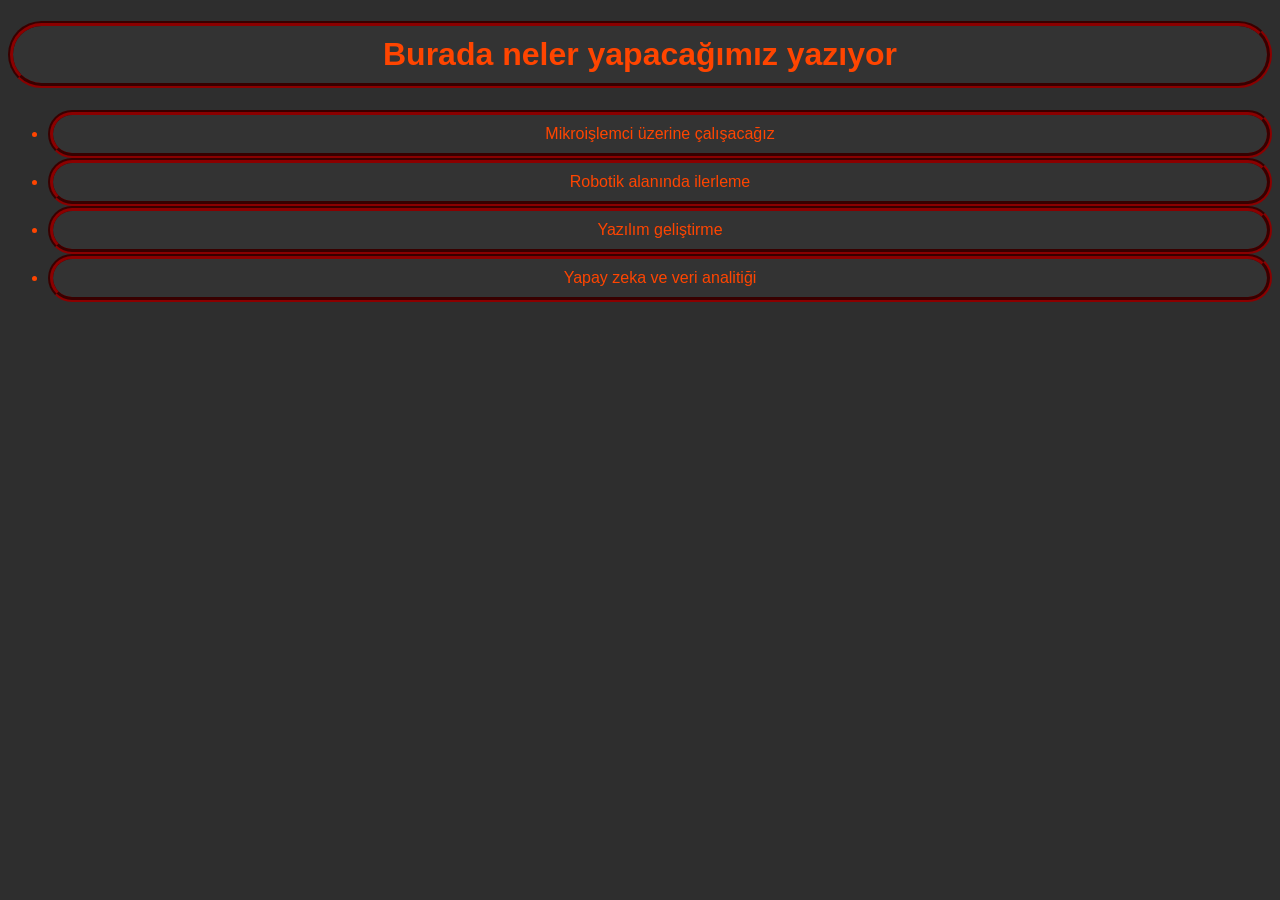
<file: 2.html>
<!DOCTYPE html>
<html lang="en">
<head>
    <meta charset="UTF-8">
    <meta http-equiv="X-UA-Compatible" content="IE=edge">
    <meta name="viewport" content="width=device-width, initial-scale=1.0">
    <title>Document</title>
    <link rel="stylesheet" href="style.css">
</head>
<body>
    <h1>Burada neler yapacağımız yazıyor</h1>
    <ul>
        <li id="p1" class="odd">Mikroişlemci üzerine çalışacağız</li>
        <li id="p2" class="even">Robotik alanında ilerleme</li>
        <li id="p3" class="odd">Yazılım geliştirme</li>
        <li id="p4" class="even">Yapay zeka ve veri analitiği</li>
    </ul>
</body>
</html>
</file>
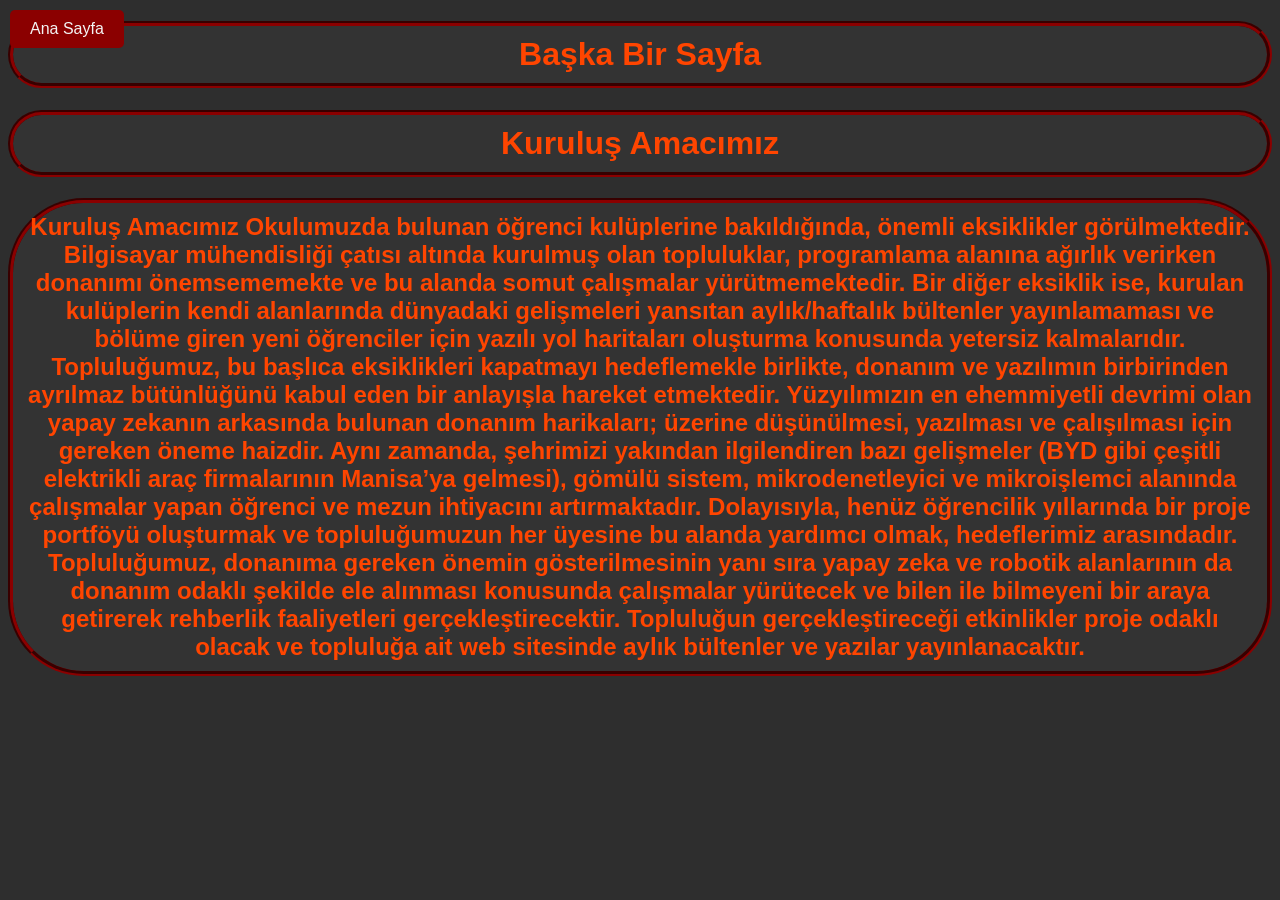
<file: 3.html>
<!DOCTYPE html>
<html lang="en">
<head>
    <meta charset="UTF-8">
    <meta http-equiv="X-UA-Compatible" content="IE=edge">
    <meta name="viewport" content="width=device-width, initial-scale=1.0">
    <title>Kuruluş Amacımız</title>
    <link rel="stylesheet" href="style.css">
</head>
<body>
    <div class="header">
        <button onclick="goHome()">Ana Sayfa</button>
    </div>
    <h1>Başka Bir Sayfa</h1>
    <!-- Diğer içerikler -->
    <script>
        function goHome() {
            window.location.href = 'index.html';
        }
    </script>
    <h1>Kuruluş Amacımız</h1>
   <h2>Kuruluş Amacımız
    Okulumuzda bulunan öğrenci kulüplerine bakıldığında, önemli eksiklikler görülmektedir. Bilgisayar mühendisliği çatısı altında kurulmuş olan topluluklar, programlama alanına ağırlık verirken donanımı önemsememekte ve bu alanda somut çalışmalar yürütmemektedir. Bir diğer eksiklik ise, kurulan kulüplerin kendi alanlarında dünyadaki gelişmeleri yansıtan aylık/haftalık bültenler yayınlamaması ve bölüme giren yeni öğrenciler için yazılı yol haritaları oluşturma konusunda yetersiz kalmalarıdır.
Topluluğumuz, bu başlıca eksiklikleri kapatmayı hedeflemekle birlikte, donanım ve yazılımın birbirinden ayrılmaz bütünlüğünü kabul eden bir anlayışla hareket etmektedir. Yüzyılımızın en ehemmiyetli devrimi olan yapay zekanın arkasında bulunan donanım harikaları; üzerine düşünülmesi, yazılması ve çalışılması için gereken öneme haizdir. Aynı zamanda, şehrimizi yakından ilgilendiren bazı gelişmeler (BYD gibi çeşitli elektrikli araç firmalarının Manisa’ya gelmesi), gömülü sistem, mikrodenetleyici ve mikroişlemci alanında çalışmalar yapan öğrenci ve mezun ihtiyacını artırmaktadır. Dolayısıyla, henüz öğrencilik yıllarında bir proje portföyü oluşturmak ve topluluğumuzun her üyesine bu alanda yardımcı olmak, hedeflerimiz arasındadır.

Topluluğumuz, donanıma gereken önemin gösterilmesinin yanı sıra yapay zeka ve robotik alanlarının da donanım odaklı şekilde ele alınması konusunda çalışmalar yürütecek ve bilen ile bilmeyeni bir araya getirerek rehberlik faaliyetleri gerçekleştirecektir. Topluluğun gerçekleştireceği etkinlikler proje odaklı olacak ve topluluğa ait web sitesinde aylık bültenler ve yazılar yayınlanacaktır.
</h2> 
</body>
</html>
</file>
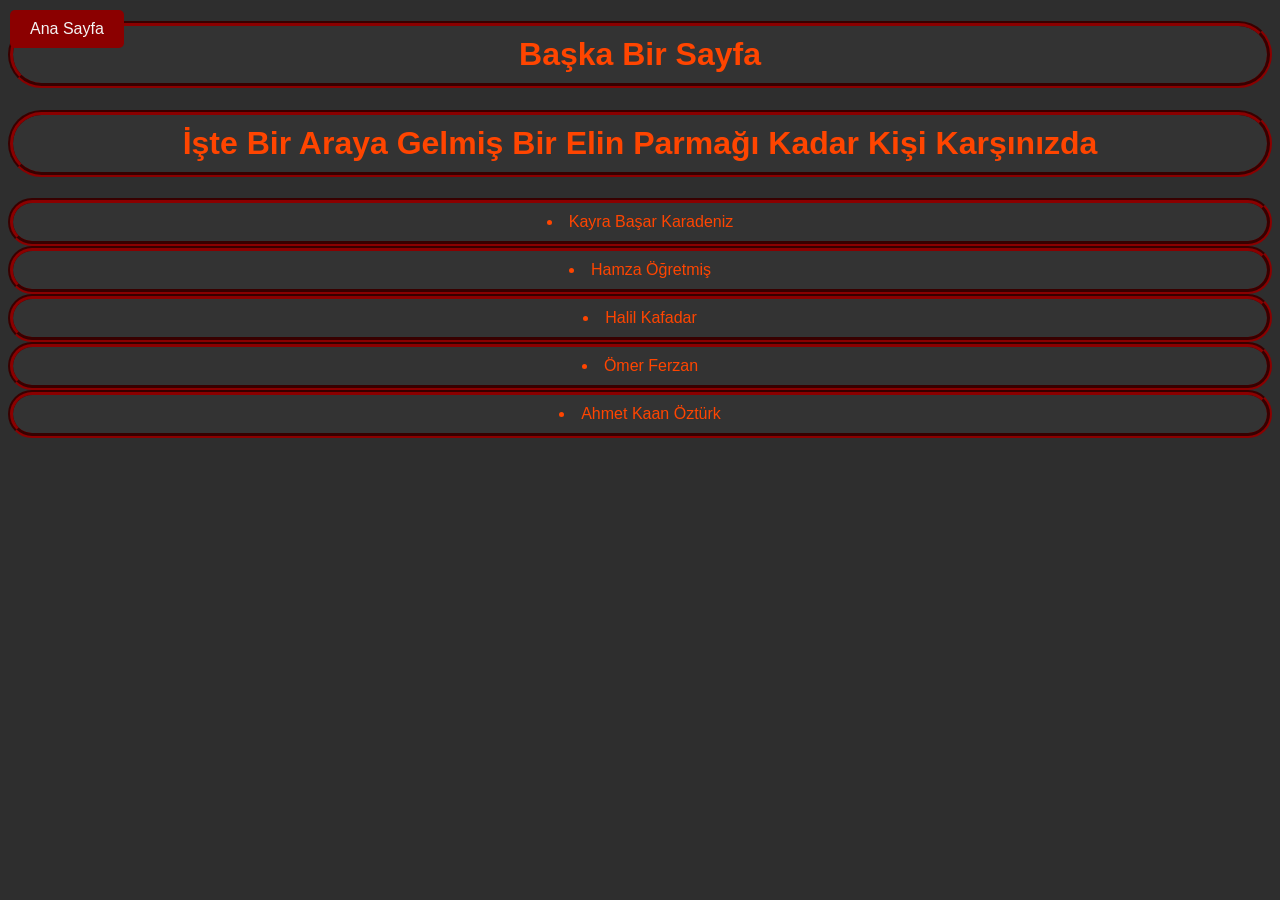
<file: 4.html>
<!DOCTYPE html>
<html lang="en">
<head>
    <meta charset="UTF-8">
    <meta http-equiv="X-UA-Compatible" content="IE=edge">
    <meta name="viewport" content="width=device-width, initial-scale=1.0">
    <title>Kuruluş Amacımız</title>
    <link rel="stylesheet" href="style.css">
</head>
<body>
    <div class="header">
        <button onclick="goHome()">Ana Sayfa</button>
    </div>
    <h1>Başka Bir Sayfa</h1>
    <!-- Diğer içerikler -->
    <script>
        function goHome() {
            window.location.href = 'index.html';
        }
    </script>
    <h1> İşte Bir Araya Gelmiş Bir Elin Parmağı Kadar Kişi Karşınızda</h1>
    <u1>
    <li class="isim-listesi"> Kayra Başar Karadeniz</li>
    <li class="isim-listesi">Hamza Öğretmiş</li>
    <li  class="isim-listesi">Halil Kafadar</li>
    <li class="isim-listesi">Ömer Ferzan</li>
    <li class="isim-listesi">Ahmet Kaan Öztürk</li>
</u1>
</h2> 
</body>
</html>
</file>
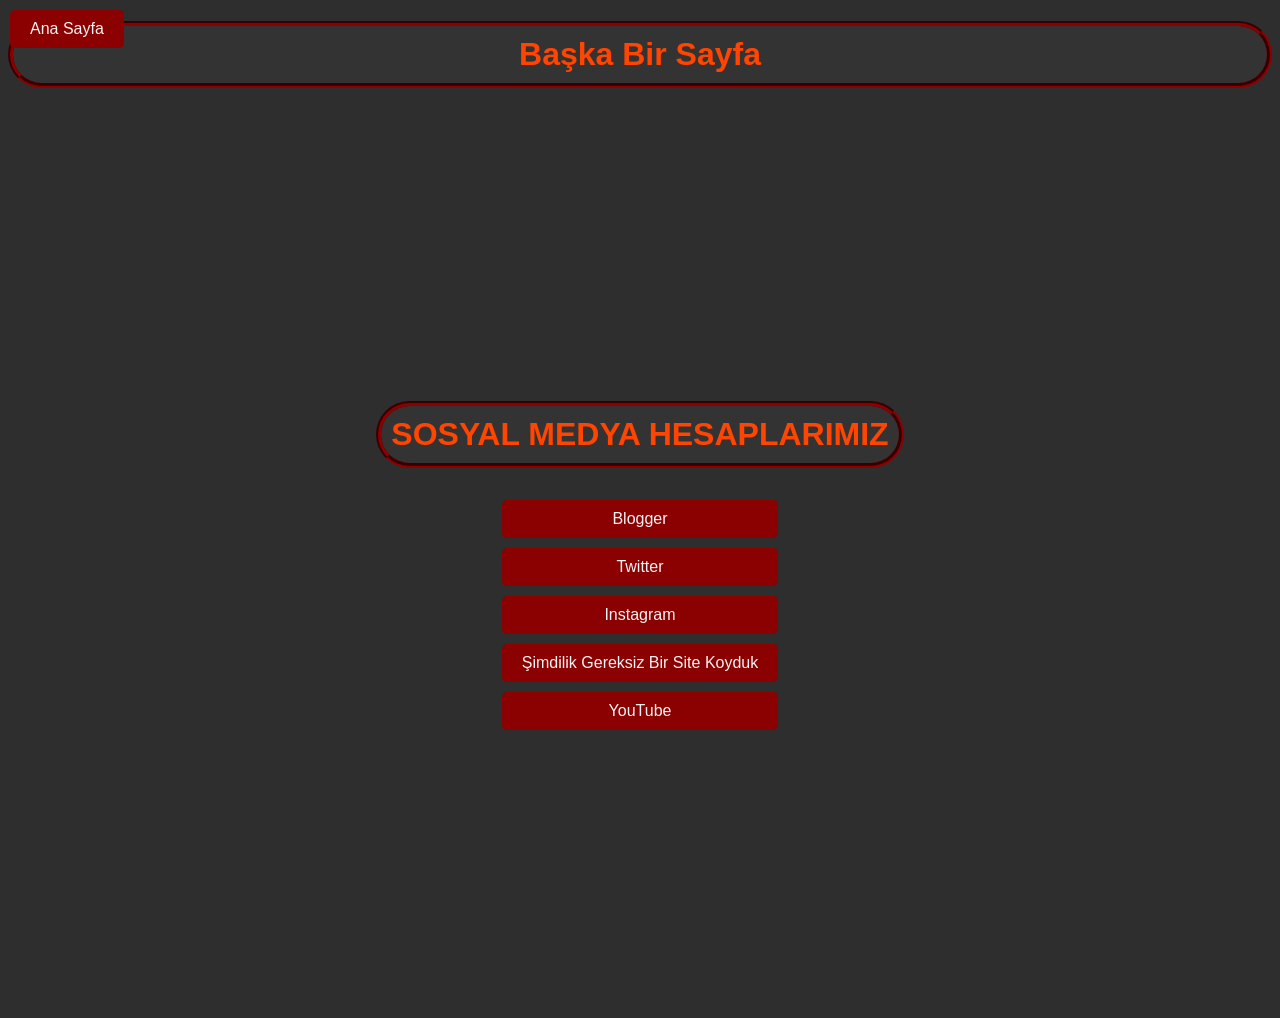
<file: 5.html>
<!DOCTYPE html>
<html lang="en">
<head>
    <meta charset="UTF-8">
    <meta http-equiv="X-UA-Compatible" content="IE=edge">
    <meta name="viewport" content="width=device-width, initial-scale=1.0">
    <title>Sosyal Medya Hesaplarımız</title>
    <link rel="stylesheet" href="style.css">
    <style>
        
        .center-text {
            display: flex;
            flex-direction: column;
            justify-content: center;
            align-items: center;
            height: 100vh; /* Tüm görünüm yüksekliğini kaplar */
            text-align: center;
        }
        .button-container {
            display: flex;
            flex-direction: column;
            gap: 10px; /* Butonlar arasındaki boşluk */
        }
        button {
            padding: 10px 20px;
            font-size: 16px;
            background-color: #8B0000; /* Koyu kırmızı buton arka planı */
            color: #F4F4F4; /* Beyaz yazı rengi */
            border: none; /* Buton kenarlığını kaldırır */
            border-radius: 5px; /* Buton köşelerini yuvarlar */
            cursor: pointer; /* Mouse işaretçisi buton üzerine geldiğinde el işaretine değişir */
            transition: background-color 0.3s ease; /* Geçiş animasyonu ekler */
        }
        button:hover {
            background-color: #000; /* Mouse butonun üzerine geldiğinde siyah arka plan */
            color: #F4F4F4; /* Beyaz yazı rengi */
        }
        button:disabled {
            background-color: #555; /* Link ekli değilse koyu gri arka plan */
            cursor: not-allowed; /* Mouse işaretçisi buton üzerine geldiğinde yasak işaretine değişir */
        }
    </style>
</head>
<body>
    <div class="header">
        <button onclick="goHome()">Ana Sayfa</button>
    </div>
    <h1>Başka Bir Sayfa</h1>
    <!-- Diğer içerikler -->
    <script>
        function goHome() {
            window.location.href = 'index.html';
        }
    </script>
    <div class="center-text">
        <h1>SOSYAL MEDYA HESAPLARIMIZ</h1>
        <div class="button-container">
            <button id="button1" onclick="checkLink('https://mikroislemcivebilgisayarbilimleri.blogspot.com/')">Blogger</button>
            <button id="button2" onclick="checkLink('https://www.x.com')">Twitter</button>
            <button id="button3" onclick="checkLink('https://www.instagram.com/mibibik2024/.com')">Instagram</button>
            <button id="button4" onclick="checkLink('https://www.mondrianandme.com/.com')">Şimdilik Gereksiz Bir Site Koyduk</button>
            
            <button id="button5" onclick="checkLink('https://www.youtube.com')">YouTube</button>
        </div>
    </div>
    <script>
        function checkLink(link) {
            if (link === '#') {
                alert('Daha aktif değil');
            } else {
                window.location.href = link;
            }
        }

        document.querySelectorAll('button').forEach(button => {
            if (button.getAttribute('onclick').includes('#')) {
                button.disabled = true;
            }
        });
    </script>
</body>
</html>
</file>
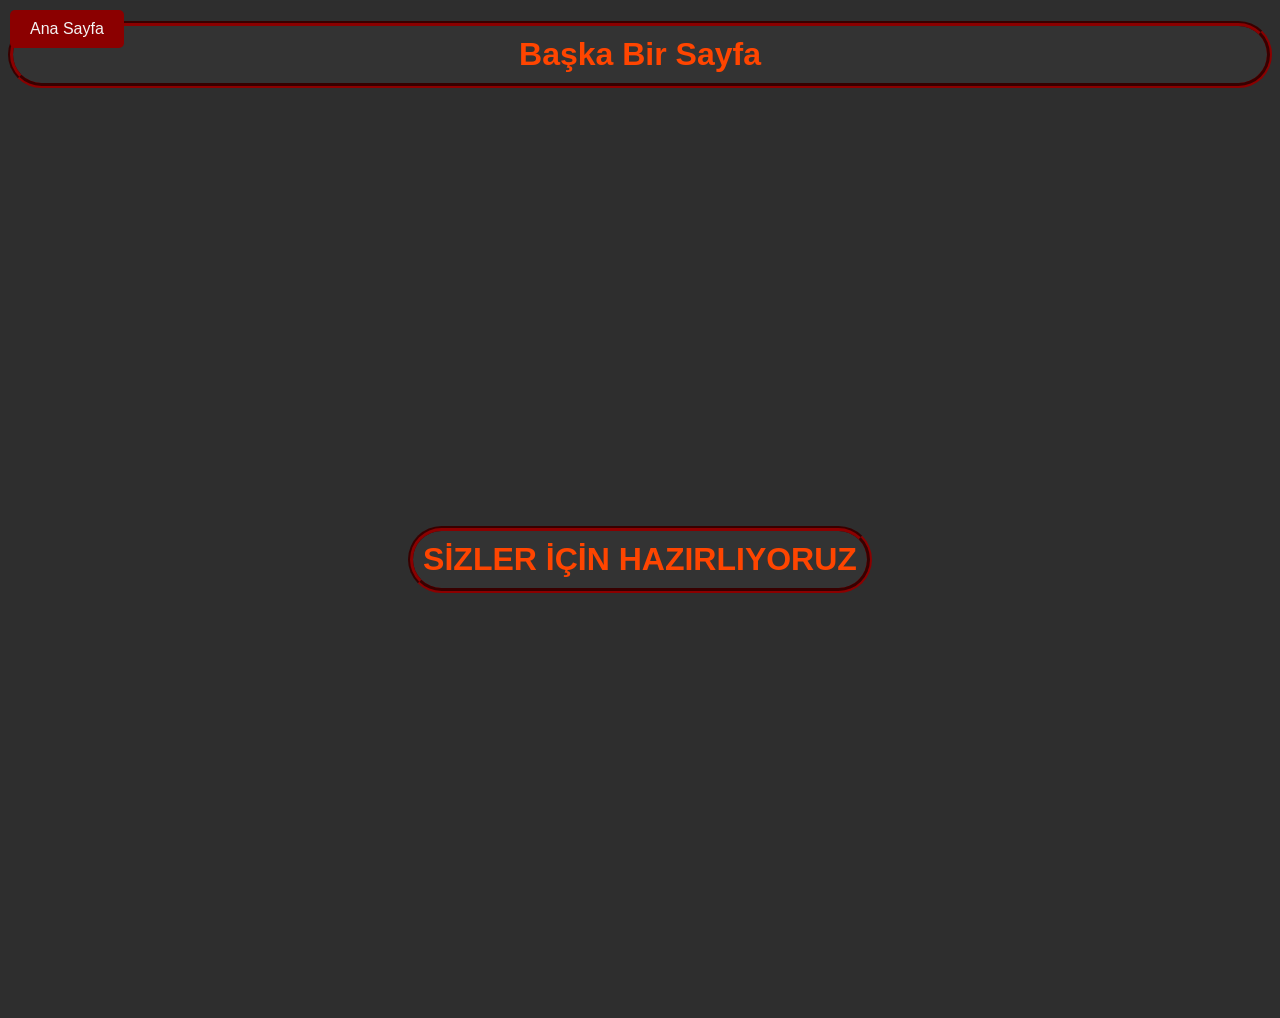
<file: 6.html>
<!DOCTYPE html>
<html lang="en">
<head>
    <meta charset="UTF-8">
    <meta http-equiv="X-UA-Compatible" content="IE=edge">
    <meta name="viewport" content="width=device-width, initial-scale=1.0">
    <title>Sizler İçin Hazırlıyoruz</title>
    <link rel="stylesheet" href="style.css">
    <style>
        
        .center-text {
            display: flex;
            justify-content: center;
            align-items: center;
            height: 100vh; /* Tüm görünüm yüksekliğini kaplar */
            text-align: center;
        }
    </style>
</head>
<body>
    <div class="header">
        <button onclick="goHome()">Ana Sayfa</button>
    </div>
    <h1>Başka Bir Sayfa</h1>
    <!-- Diğer içerikler -->
    <script>
        function goHome() {
            window.location.href = 'index.html';
        }
    </script>
    <div class="center-text">
        <h1>SİZLER İÇİN HAZIRLIYORUZ</h1>
    </div>
</body>
</html>
</file>
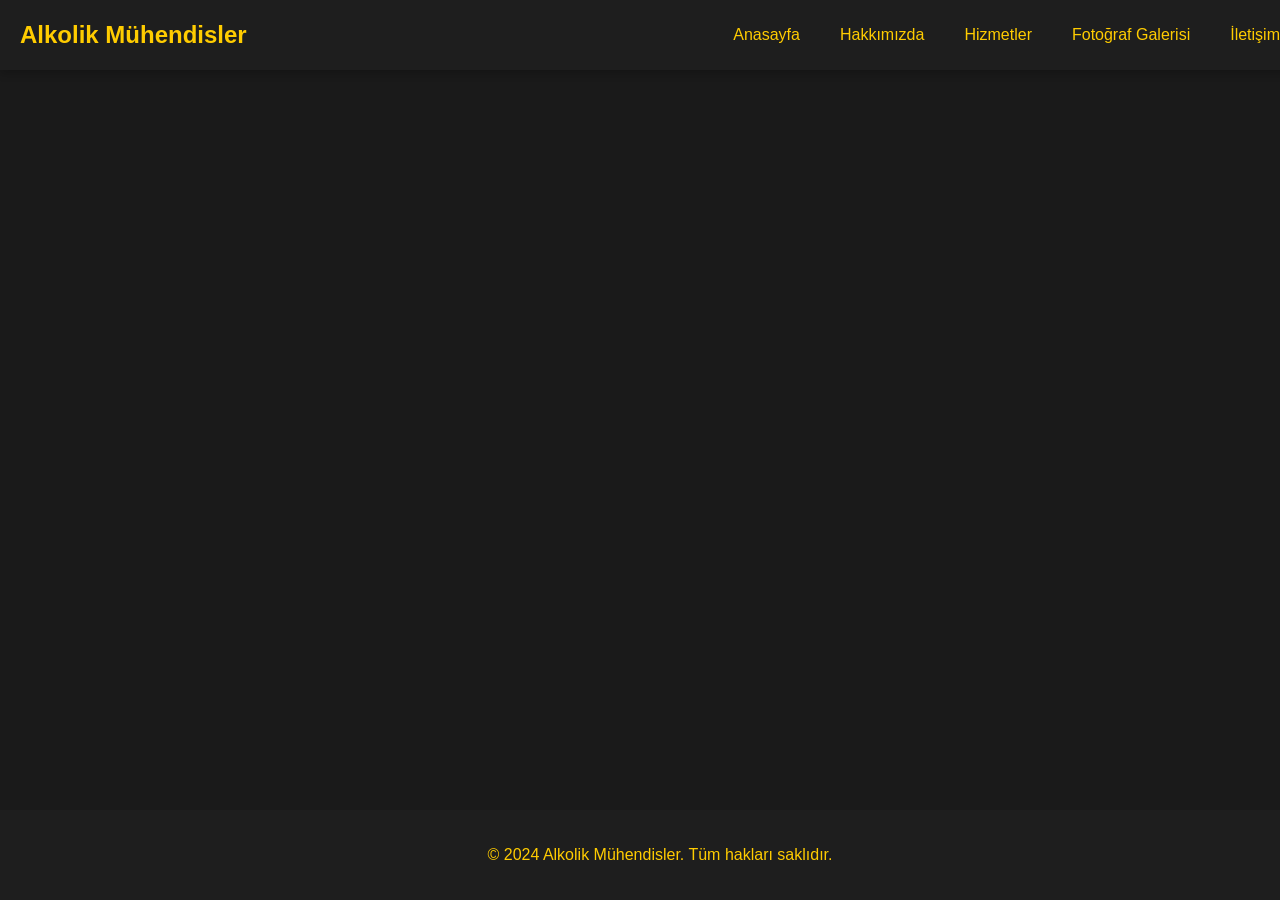
<file: about.html>
<!DOCTYPE html>
<html lang="tr">
<head>
    <meta charset="UTF-8">
    <meta name="viewport" content="width=device-width, initial-scale=1.0">
    <title>Hakkımızda - Alkolik Mühendisler</title>
    <link rel="stylesheet" href="styles.css">
</head>
<body>
    <header>
        <div class="logo">Alkolik Mühendisler</div>
        <nav>
            <ul>
                <li><a href="index.html#home">Anasayfa</a></li>
                <li><a href="about.html">Hakkımızda</a></li>
                <li><a href="services.html">Hizmetler</a></li>
                <li><a href="gallery.html">Fotoğraf Galerisi</a></li>
                <li><a href="contact.html">İletişim</a></li>
            </ul>
        </nav>
    </header>
    <main>
        <section id="about" class="fade-in">
            <h2>Hakkımızda</h2>
            <p>Biz bir grup çılgın mühendis toplandık ve "ne yapsak?" diye düşündük. Bu durumda en iyisi bir site açalım ve yapmak istediklerimizi yapalım dedik. İşte bu çılgın ekip!</p>
        </section>
    </main>
    <footer>
        <p>&copy; 2024 Alkolik Mühendisler. Tüm hakları saklıdır.</p>
    </footer>
</body>
</html>
</file>
<file: style.css>
body {
    background-color: #2E2E2E; /* Koyu gri arka plan */
    color: #F4F4F4; /* Açık gri yazı rengi */
    font-family: 'Arial', sans-serif; /* Genel yazı tipi */
}

h1, h2, p, .even, .odd, .isim-listesi {
    color: #FF4500; /* Parlak kırmızı yazı rengi */
    border-style: groove;
    border-color: #8B0000; /* Koyu kırmızı kenarlık */
    border-radius: 2cm;
    border-width: 5px;
    padding: 10px; /* Kenarlık içindeki boşluk */
    background-color: #333; /* Daha koyu arka plan rengi */
    text-align: center; /* Yazıları ortalar */
}

.button-container {
    display: flex;
    justify-content: space-around; /* Butonları yatay olarak aralıklı yerleştirir */
    padding: 10px;
    background-color: rgba(0, 0, 0, 0); /* Arka plan rengini şeffaf yapar */
}

button {
    padding: 10px 20px;
    font-size: 16px;
    background-color: #8B0000; /* Koyu kırmızı buton arka planı */
    color: #F4F4F4; /* Beyaz yazı rengi */
    border: none; /* Buton kenarlığını kaldırır */
    border-radius: 5px; /* Buton köşelerini yuvarlar */
    cursor: pointer; /* Mouse işaretçisi buton üzerine geldiğinde el işaretine değişir */
    transition: background-color 0.3s ease; /* Geçiş animasyonu ekler */
}

button:hover {
    background-color: #000; /* Mouse butonun üzerine geldiğinde siyah arka plan */
    color: #F4F4F4; /* Beyaz yazı rengi */
}
.header {
    position: fixed;
    top: 10px;
    left: 10px;
}

button {
    padding: 10px 20px;
    font-size: 16px;
    background-color: #8B0000; /* Koyu kırmızı buton arka planı */
    color: #F4F4F4; /* Beyaz yazı rengi */
    border: none;
    border-radius: 5px;
    cursor: pointer;
    transition: background-color 0.3s ease; /* Geçiş animasyonu ekler */
}

button:hover {
    background-color: #000; /* Mouse butonun üzerine geldiğinde siyah arka plan */
    color: #F4F4F4; /* Beyaz yazı rengi */
}
</file>
<file: styles.css>
body {
    margin: 0;
    font-family: 'Arial', sans-serif;
    background-color: #1a1a1a;
    color: #fff;
    overflow: hidden; /* Bira şişesi animasyonları için overflow'u gizledik */
}

header {
    display: flex;
    justify-content: space-between;
    align-items: center;
    padding: 10px 20px;
    background: #1e1e1e; /* Siyah arkaplan */
    box-shadow: 0 4px 8px rgba(0, 0, 0, 0.2);
    position: fixed;
    width: 100%;
    top: 0;
    z-index: 1000;
}

header .logo {
    font-size: 1.5em;
    font-weight: bold;
    color: #ffcc00; /* Sarı renk */
}

nav ul {
    list-style: none;
    display: flex;
    margin-left: 1cm; /* 1 cm sola kaydırmak için */
    padding: 0;
}

nav ul li {
    margin: 0 10px;
}

nav ul li a {
    text-decoration: none;
    color: #ffcc00;
    padding: 5px 10px;
    border-radius: 5px;
    transition: background 0.3s, transform 0.3s;
}

nav ul li a:hover {
    background: #ff5733;
    color: #fff;
    transform: scale(1.1);
}

.banner {
    text-align: center;
    padding: 150px 20px;
    background: linear-gradient(135deg, #000000, #ffcc00);
    color: #fff;
    position: relative;
    top: 60px;
}

.banner h1, .banner p {
    border: 2px solid #ffcc00;
    padding: 20px;
    border-radius: 10px;
    display: inline-block;
    margin: 10px 0;
    width: fit-content;
    background-color: rgba(0, 0, 0, 0.5);
}

button {
    background: #ffcc00;
    color: #000;
    border: none;
    padding: 10px 20px;
    border-radius: 5px;
    cursor: pointer;
    transition: background 0.3s, transform 0.3s;
}

button:hover {
    background: #ffb000;
    transform: scale(1.1);
}

section {
    padding: 100px 20px;
    text-align: center;
    opacity: 0;
    transition: opacity 2s;
}

.fade-in {
    opacity: 0;
    transition: opacity 2s ease-in-out;
}

.visible {
    opacity: 1;
}

footer {
    text-align: center;
    padding: 20px;
    background: #1e1e1e;
    color: #ffcc00;
    position: fixed; /* Alt kısma sabitlemek için */
    bottom: 0;
    width: 100%;
}

@keyframes slideDown {
    0% {
        opacity: 0;
        transform: translateY(-50px);
    }
    100% {
        opacity: 1;
        transform: translateY(0);
    }
}

@keyframes fadeIn {
    from {
        opacity: 0;
    }
    to {
        opacity: 1;
    }
}

#bottle-container {
    position: fixed;
    top: 0;
    left: 0;
    width: 100%;
    height: 100%;
    z-index: -1;
    overflow: hidden;
    display: flex;
    justify-content: center;
    align-items: center;
}

.bottle {
    position: absolute;
    width: 50px;
    height: 100px;
    background-image: url('beer-bottle.png'); /* Bira şişesi resmini buraya ekleyin */
    background-size: cover;
    animation: fall 10s infinite linear;
}

@keyframes fall {
    0% {
        transform: translateY(-100vh) rotate(0deg);
    }
    100% {
        transform: translateY(100vh) rotate(360deg);
    }
}

/* Fotoğraf galerisi için stil */
.gallery {
    display: flex;
    flex-wrap: wrap;
    gap: 20px;
    justify-content: center;
    padding: 20px;
}

.gallery-item {
    position: relative;
    width: 200px;
    height: 200px;
    background: #1e1e1e; /* Siyah arkaplan */
    display: flex;
    flex-direction: column;
    justify-content: space-between;
    align-items: center;
    border: 2px solid #ffcc00;
    border-radius: 10px;
    overflow: hidden;
    cursor: pointer;
    color: #ffcc00;
}

.gallery-item img {
    width: 100%;
    height: 70%;
    object-fit: cover;
    transition: transform 0.3s;
}

.gallery-item:hover img {
    transform: scale(1.1);
}

.gallery-item p {
    width: 100%;
    text-align: center;
    padding: 10px;
    background: #000;
}

.modal {
    display: none;
    position: fixed;
    top: 0;
    left: 0;
    width: 100%;
    height: 100%;
    background: rgba(0, 0, 0, 0.8);
    justify-content: center;
    align-items: center;
    z-index: 1000;
}

.modal img {
    max-width: 90%;
    max-height: 90%;
}

.modal:target {
    display: flex;
}

/* Hakkımızda kısmı için yazı rengi */
#about p {
    color: #fff; /* Yazı rengini beyaz yapıyoruz */
}
</file>
